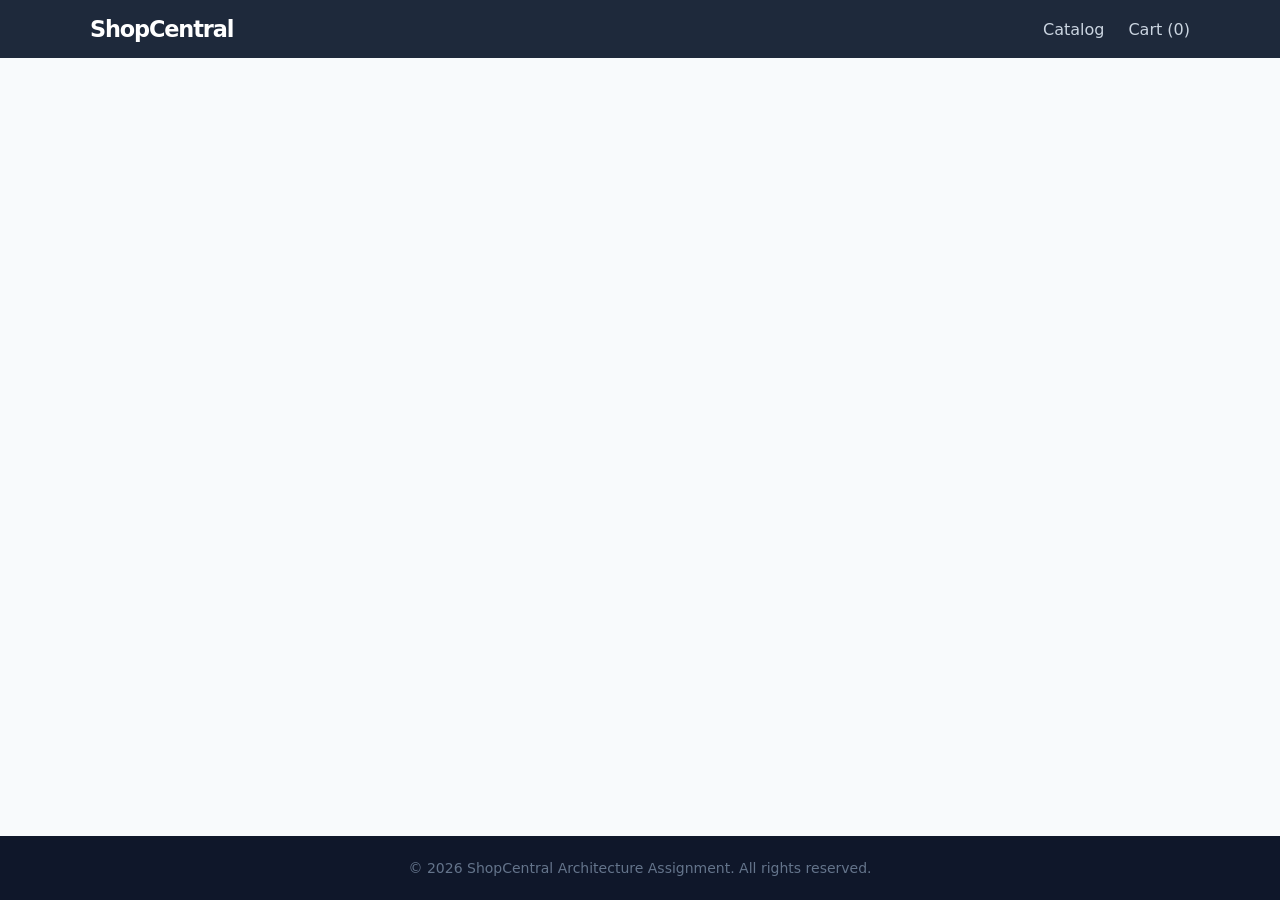
<file: index.html>
<!DOCTYPE html>
<html lang="en">
<head>
    <meta charset="UTF-8">
    <meta name="viewport" content="width=device-width, initial-scale=1.0">
    <title>E-Commerce Hub | Capstone Project</title>
    <link rel="stylesheet" href="style.css">
</head>
<body>
    <header>
        <nav>
            <div class="logo">ShopCentral </div>
            <ul class="nav-links">
                <li><a href="/" data-link>Catalog</a></li>
                <li><a href="/cart" data-link>Cart (<span id="cart-count">0</span>)</a></li>
            </ul>
        </nav>
    </header>

    <main id="app"></main>

    <footer>
        <p>&copy; 2026 ShopCentral Architecture Assignment. All rights reserved.</p>
    </footer>

    <script src="app.js" type="module"></script>
</body>
</html>
</file>
<file: style.css>
* {
    margin: 0;
    padding: 0;
    box-sizing: border-box;
    font-family: system-ui, -apple-system, BlinkMacSystemFont, 'Segoe UI', Roboto, sans-serif;
}

body {
    background-color: #f8fafc;
    color: #0f172a;
    display: flex;
    flex-direction: column;
    min-height: 100vh;
}

header {
    background-color: #1e293b;
    padding: 1rem 2rem;
    color: white;
}

nav {
    display: flex;
    justify-content: space-between;
    align-items: center;
    max-width: 1100px;
    margin: 0 auto;
    width: 100%;
}

.logo {
    font-size: 1.4rem;
    font-weight: 700;
    letter-spacing: -0.05em;
}

.nav-links {
    list-style: none;
    display: flex;
    gap: 1.5rem;
}

.nav-links a {
    color: #cbd5e1;
    text-decoration: none;
    font-weight: 500;
}

.nav-links a:hover {
    color: white;
}

main {
    flex: 1;
    max-width: 1100px;
    margin: 0 auto;
    padding: 2.5rem 1.5rem;
    width: 100%;
}

.products-grid {
    display: grid;
    grid-template-columns: repeat(auto-fit, minmax(280px, 1fr));
    gap: 2rem;
    margin-top: 1.5rem;
}

.product-card {
    background: white;
    border: 1px solid #e2e8f0;
    border-radius: 12px;
    padding: 1.25rem;
    display: flex;
    flex-direction: column;
    overflow: hidden;
}

.product-img {
    width: 100%;
    height: 200px;
    object-fit: cover;
    border-radius: 8px;
    background-color: #f1f5f9;
}

.product-card h3 {
    margin: 1rem 0 0.5rem 0;
    font-size: 1.15rem;
}

.price {
    font-weight: 700;
    color: #2563eb;
    margin-bottom: 1rem;
}

.btn {
    background-color: #2563eb;
    color: white;
    padding: 0.6rem 1.2rem;
    border: none;
    border-radius: 6px;
    font-weight: 600;
    cursor: pointer;
    text-align: center;
    margin-top: auto;
}

.btn:hover {
    background-color: #1d4ed8;
}

.cart-item {
    background: white;
    padding: 1rem;
    border-radius: 8px;
    border: 1px solid #e2e8f0;
    margin-bottom: 1rem;
}

.cart-total {
    margin-top: 2rem;
    text-align: right;
}

.empty-msg {
    color: #64748b;
    margin-top: 1rem;
}

footer {
    background-color: #0f172a;
    color: #64748b;
    text-align: center;
    padding: 1.5rem;
    font-size: 0.875rem;
}
</file>
